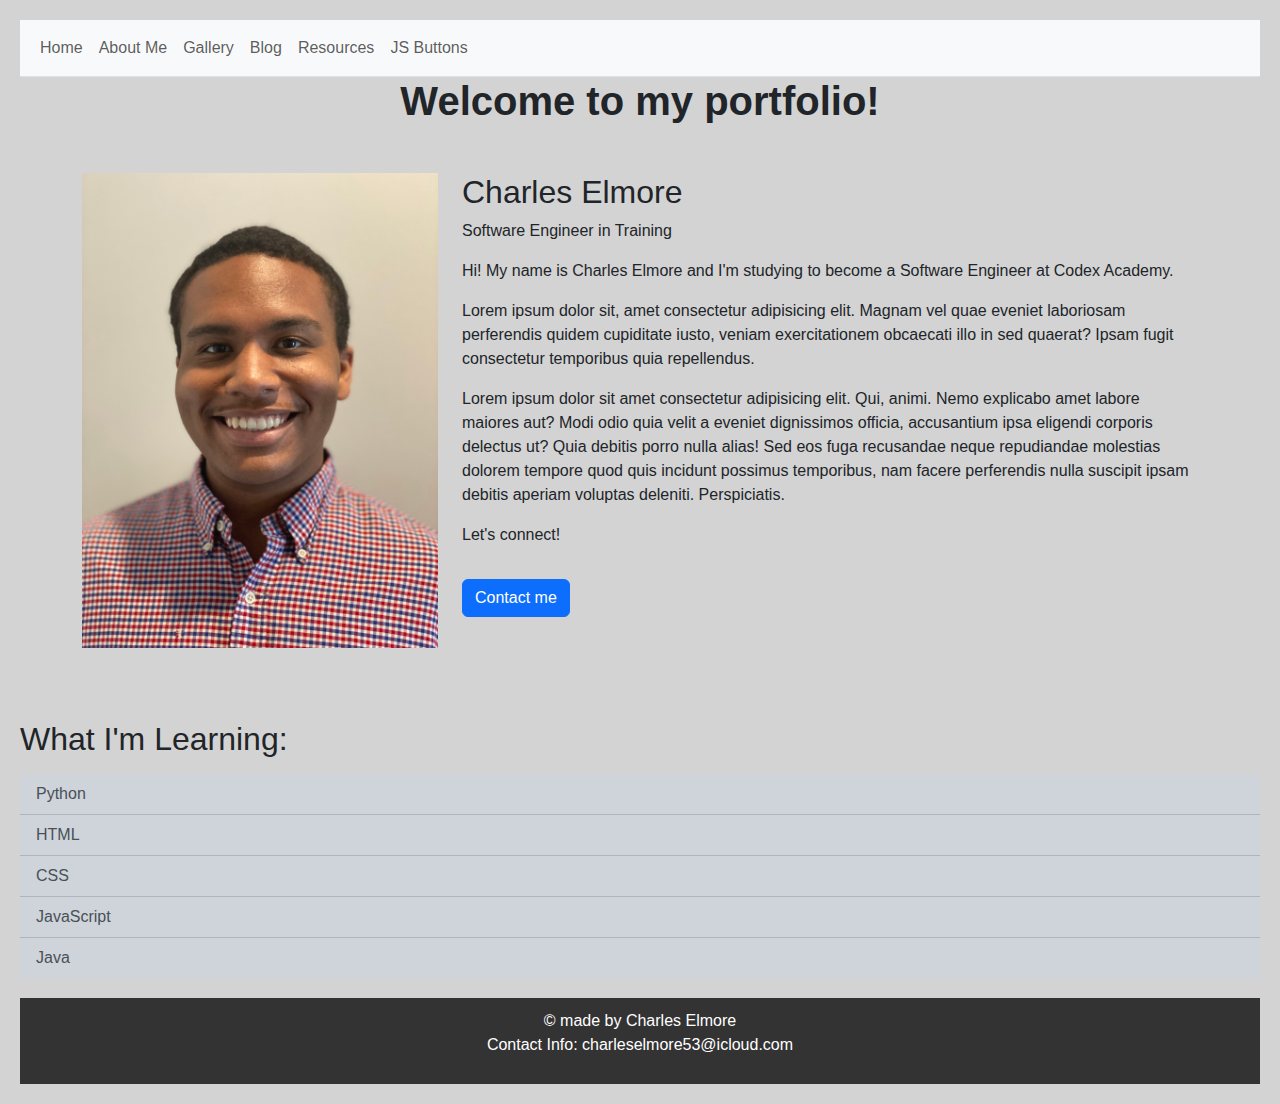
<file: index.html>
<!DOCTYPE html>
<html lang="en">
  <head>
    <meta charset="UTF-8" />
    <meta name="viewport" content="width=device-width, initial-scale=1.0" />
    <title>Home : Charles' Portfolio</title>
    <link
      href="https://cdn.jsdelivr.net/npm/bootstrap@5.3.3/dist/css/bootstrap.min.css"
      rel="stylesheet"
      integrity="sha384-QWTKZyjpPEjISv5WaRU9OFeRpok6YctnYmDr5pNlyT2bRjXh0JMhjY6hW+ALEwIH"
      crossorigin="anonymous"
    />
    <link rel="stylesheet" href="index.css"/>
  </head>
  <body>
    <nav class="navbar navbar-expand-sm bg-light border-bottom border-body">
      <div class="container-fluid">
        <ul class="navbar-nav">
          <li class="nav-item">
            <a class="nav-link" href="index.html">Home</a>
          </li>
          <li class="nav-item">
            <a class="nav-link" href="about.html">About Me</a>
          </li>
          <li class="nav-item">
            <a class="nav-link" href="gallery.html">Gallery</a>
          </li>
          <li class="nav-item">
            <a class="nav-link" href="blog.html">Blog</a>
          </li>
          <li class="nav-item">
            <a class="nav-link" href="resources.html">Resources</a>
          </li>
          <li class="nav-item">
            <a class="nav-link" href="buttons.html">JS Buttons</a>
        </li>
        </ul>
      </div>
    </nav>
    <h1>Welcome to my portfolio!</h1>
    <section class="container mt-5">
        <div class="row">
          <div class="col-md-4">
            <img
              src="img/headshot.jpg"
              alt="Profile Picture"
              class="img-fluid"
            />
          </div>
          <div class="col-md-8">
            <h2>Charles Elmore</h2>
            <p>Software Engineer in Training</p>
            <p>
                Hi! My name is Charles Elmore and I'm studying to become a Software
                Engineer at Codex Academy.
            </p>
            <p>
              Lorem ipsum dolor sit, amet consectetur adipisicing elit. Magnam vel quae eveniet laboriosam perferendis quidem cupiditate iusto, veniam exercitationem obcaecati illo in sed quaerat? Ipsam fugit consectetur temporibus quia repellendus.
            </p>
            <p>
              Lorem ipsum dolor sit amet consectetur adipisicing elit. Qui, animi. Nemo explicabo amet labore maiores aut? Modi odio quia velit a eveniet dignissimos officia, accusantium ipsa eligendi corporis delectus ut?
              Quia debitis porro nulla alias! Sed eos fuga recusandae neque repudiandae molestias dolorem tempore quod quis incidunt possimus temporibus, nam facere perferendis nulla suscipit ipsam debitis aperiam voluptas deleniti. Perspiciatis.
            </p>
            <p>Let's connect!</p>
            <a
              href="mailto:charleselmore53@icloud.com"
              class="btn btn-primary mt-3"
              >Contact me</a
            >
          </div>
        </div>
      </section>
      <br><br><br>
      <section>
        <div>
            <h2>What I'm Learning:</h2>
            <p>
                <ul class="list-group list-group-flush">
                    <li class="list-group-item list-group-item-dark">Python</li>
                    <li class="list-group-item list-group-item-dark">HTML</li>
                    <li class="list-group-item list-group-item-dark">CSS</li>
                    <li class="list-group-item list-group-item-dark">JavaScript</li>
                    <li class="list-group-item list-group-item-dark">Java</li>
                </ul>
            </p>
        </div>
      </section>
    <footer>
      <p>
        &copy; made by Charles Elmore<br />
        Contact Info: charleselmore53@icloud.com
      </p>
    </footer>
    <script
      src="https://cdn.jsdelivr.net/npm/bootstrap@5.3.3/dist/js/bootstrap.bundle.min.js"
      integrity="sha384-YvpcrYf0tY3lHB60NNkmXc5s9fDVZLESaAA55NDzOxhy9GkcIdslK1eN7N6jIeHz"
      crossorigin="anonymous"
    ></script>
  </body>
</html>
</file>
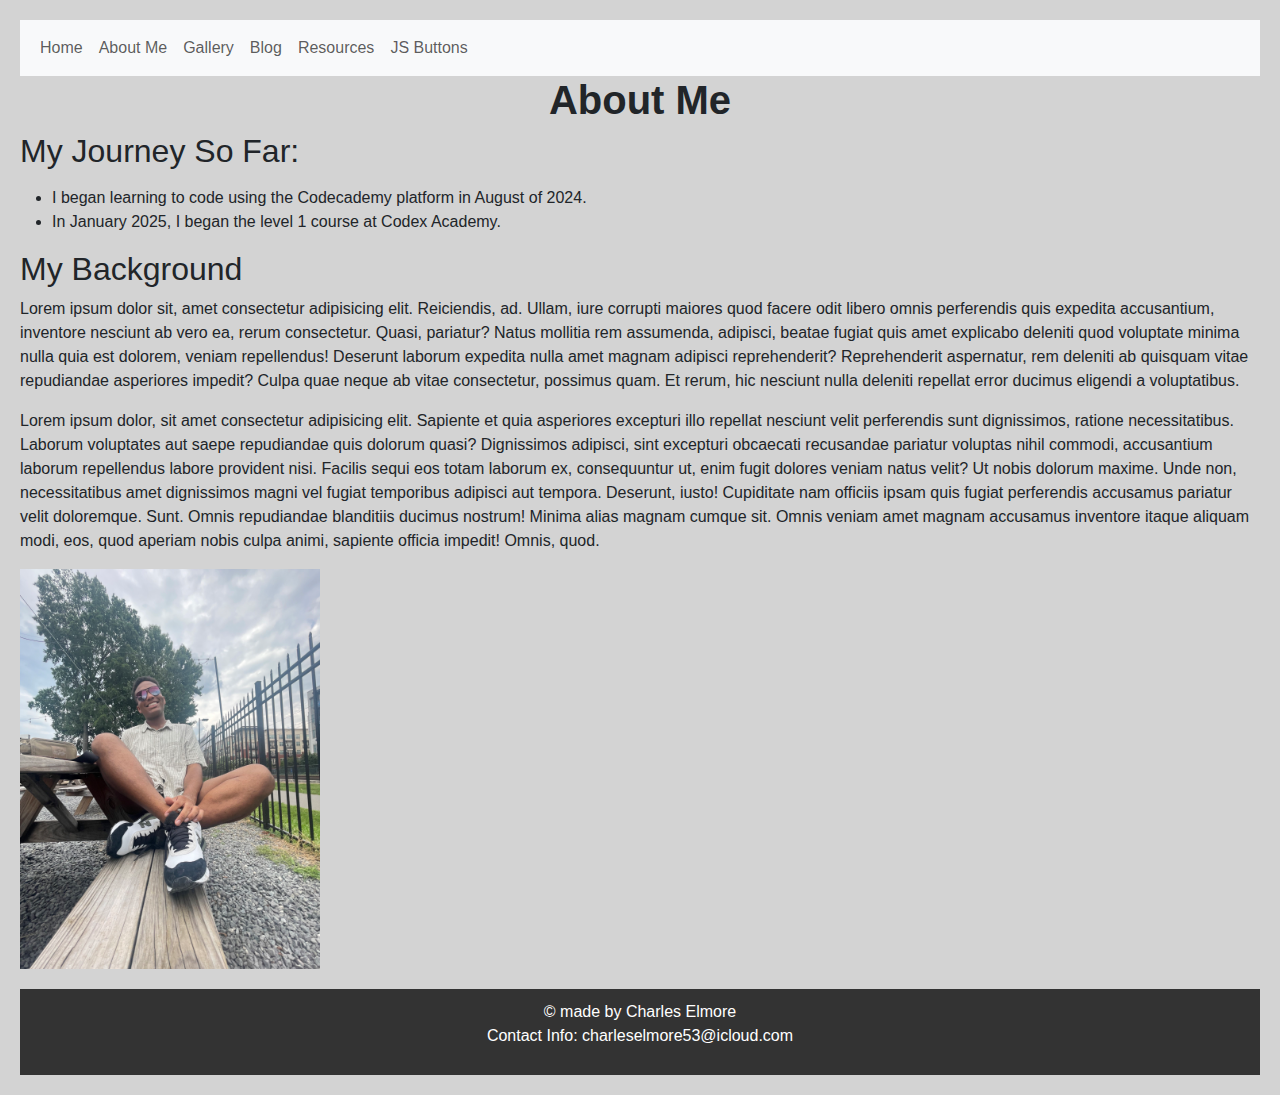
<file: about.html>
<!DOCTYPE html>
<html lang="en">
<head>
    <meta charset="UTF-8">
    <meta name="viewport" content="width=device-width, initial-scale=1.0">
    <title>About Charles</title>
    <link href="https://cdn.jsdelivr.net/npm/bootstrap@5.3.3/dist/css/bootstrap.min.css" rel="stylesheet" integrity="sha384-QWTKZyjpPEjISv5WaRU9OFeRpok6YctnYmDr5pNlyT2bRjXh0JMhjY6hW+ALEwIH" crossorigin="anonymous">
    <link rel="stylesheet" href="index.css"/>
</head>
<body>
    <nav class="navbar navbar-expand-sm bg-light">
        <div class="container-fluid">
          <ul class="navbar-nav">
            <li class="nav-item">
              <a class="nav-link" href="index.html">Home</a>
            </li>
            <li class="nav-item">
              <a class="nav-link" href="about.html">About Me</a>
            </li>
            <li class="nav-item">
              <a class="nav-link" href="gallery.html">Gallery</a>
            </li>
            <li class="nav-item">
              <a class="nav-link" href="blog.html">Blog</a>
            </li>
            <li class="nav-item">
              <a class="nav-link" href="resources.html">Resources</a>
            </li>
            <li class="nav-item">
                <a class="nav-link" href="buttons.html">JS Buttons</a>
            </li>
          </ul>
        </div>
      </nav>
      <h1>About Me</h1>
      <h2>My Journey So Far:</h2>
      <p>
        <ul>
            <li>I began learning to code using the Codecademy platform in August of 2024.</li>
            <li>In January 2025, I began the level 1 course at Codex Academy.</li>
        </ul>
      </p>
      <h2>My Background</h2>
      <p>
        Lorem ipsum dolor sit, amet consectetur adipisicing elit. Reiciendis, ad. Ullam, iure corrupti maiores quod facere odit libero omnis perferendis quis expedita accusantium, inventore nesciunt ab vero ea, rerum consectetur.
        Quasi, pariatur? Natus mollitia rem assumenda, adipisci, beatae fugiat quis amet explicabo deleniti quod voluptate minima nulla quia est dolorem, veniam repellendus! Deserunt laborum expedita nulla amet magnam adipisci reprehenderit?
        Reprehenderit aspernatur, rem deleniti ab quisquam vitae repudiandae asperiores impedit? Culpa quae neque ab vitae consectetur, possimus quam. Et rerum, hic nesciunt nulla deleniti repellat error ducimus eligendi a voluptatibus.
      </p>
      <p>
        Lorem ipsum dolor, sit amet consectetur adipisicing elit. Sapiente et quia asperiores excepturi illo repellat nesciunt velit perferendis sunt dignissimos, ratione necessitatibus. Laborum voluptates aut saepe repudiandae quis dolorum quasi?
        Dignissimos adipisci, sint excepturi obcaecati recusandae pariatur voluptas nihil commodi, accusantium laborum repellendus labore provident nisi. Facilis sequi eos totam laborum ex, consequuntur ut, enim fugit dolores veniam natus velit?
        Ut nobis dolorum maxime. Unde non, necessitatibus amet dignissimos magni vel fugiat temporibus adipisci aut tempora. Deserunt, iusto! Cupiditate nam officiis ipsam quis fugiat perferendis accusamus pariatur velit doloremque. Sunt.
        Omnis repudiandae blanditiis ducimus nostrum! Minima alias magnam cumque sit. Omnis veniam amet magnam accusamus inventore itaque aliquam modi, eos, quod aperiam nobis culpa animi, sapiente officia impedit! Omnis, quod.
      </p>
      <img
      src="img/Photo2.jpeg"
      alt="Photo of Me"
      class="img-fluid center"
      width="300"
      height="350"
    />
      <footer>
        <p>
            &copy; made by Charles Elmore<br>
            Contact Info: charleselmore53@icloud.com
        </p>
    </footer>
    <script src="https://cdn.jsdelivr.net/npm/bootstrap@5.3.3/dist/js/bootstrap.bundle.min.js" integrity="sha384-YvpcrYf0tY3lHB60NNkmXc5s9fDVZLESaAA55NDzOxhy9GkcIdslK1eN7N6jIeHz" crossorigin="anonymous"></script>
</body>
</html>
</file>
<file: index.css>
h1 {
  font-weight: bold !important;
  text-align: center;
}

body{
    font-family: 'Arial';
    margin: 0;
    padding: 20px;
    background: lightgray;
}
footer {
  background-color: #333;
  color: white;
  text-align: center;
  padding: 0.7rem;
  text-align: center;
  margin-top: 20px;
}

.center {
    justify-items: center;
}
</file>
